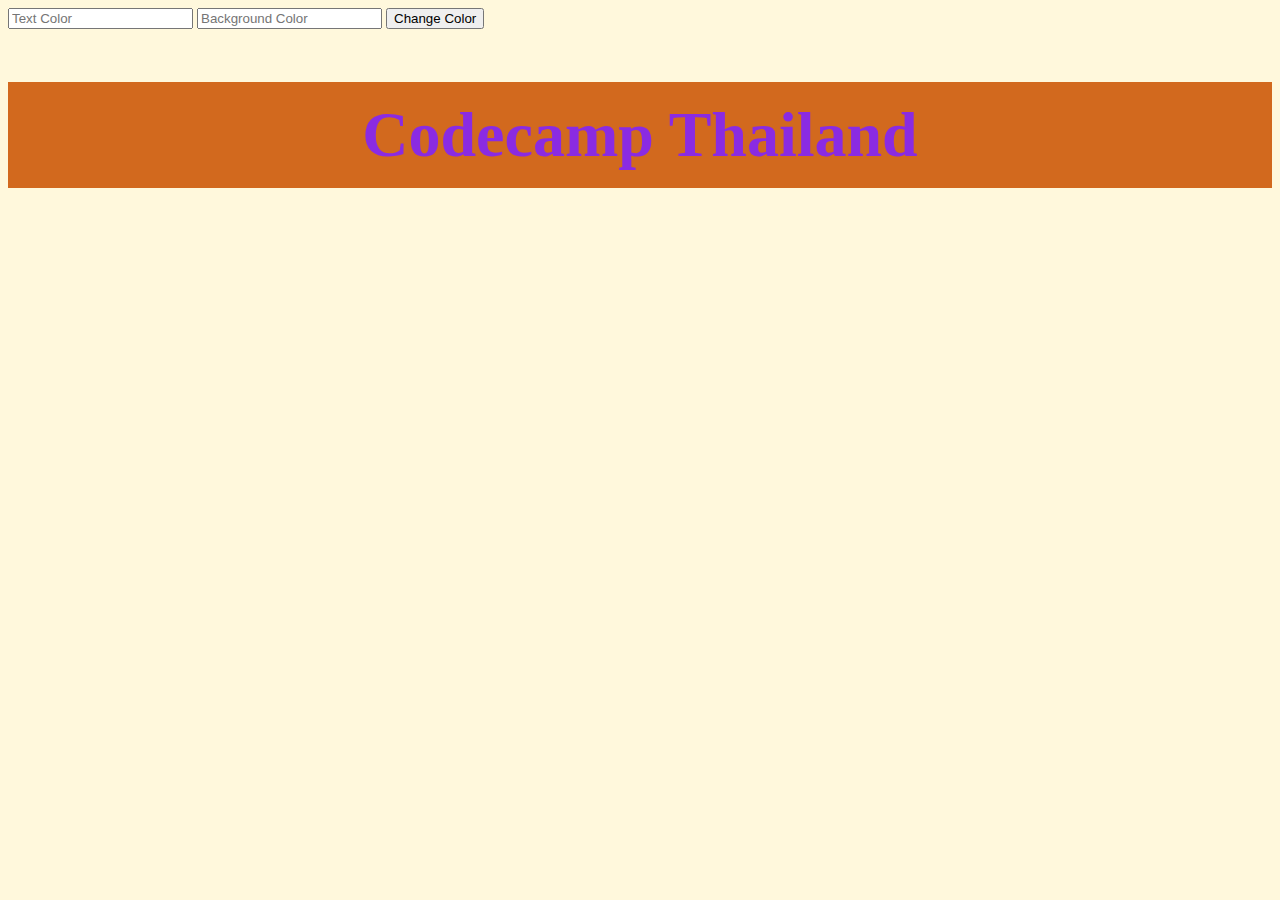
<file: index.html>
<html>
<head>
    <title>Test cores of front-end..html,css,js</title>
    <link rel="stylesheet" href="index.css">
</head>
<body>
    <input id="in1" type="text" placeholder="Text Color">
    <input id="in2" type="text" placeholder="Background Color">
    <button onclick="changeColor()">Change Color</button>
    <!-- <h2 style="padding-top: 1rem;">Codecamp Thailand</h2> -->
    <h2>Codecamp Thailand</h2>
    
    <!-- Internal -->
    <!-- <script> 
         function changeColor(){
            // alert("Change Color Function.....")
            let tcolor = document.querySelector('#in1').value
            let bcolor = document.querySelector('#in2').value
            // alert(tcolor)
            // alert(bcolor)
            document.querySelector('h2').style.color = tcolor
            document.querySelector('h2').style.backgroundColor = bcolor
            
        }
    </script> -->
   <!-- External -->
<script src="index.js"></script>  

</body>
</html>
</file>
<file: index.css>
h2{
    color: blueviolet;
    background-color: chocolate;
    text-align: center;
    font-size: 4rem;
    padding: 1rem;
}
body{
    background-color: cornsilk;
}
</file>
